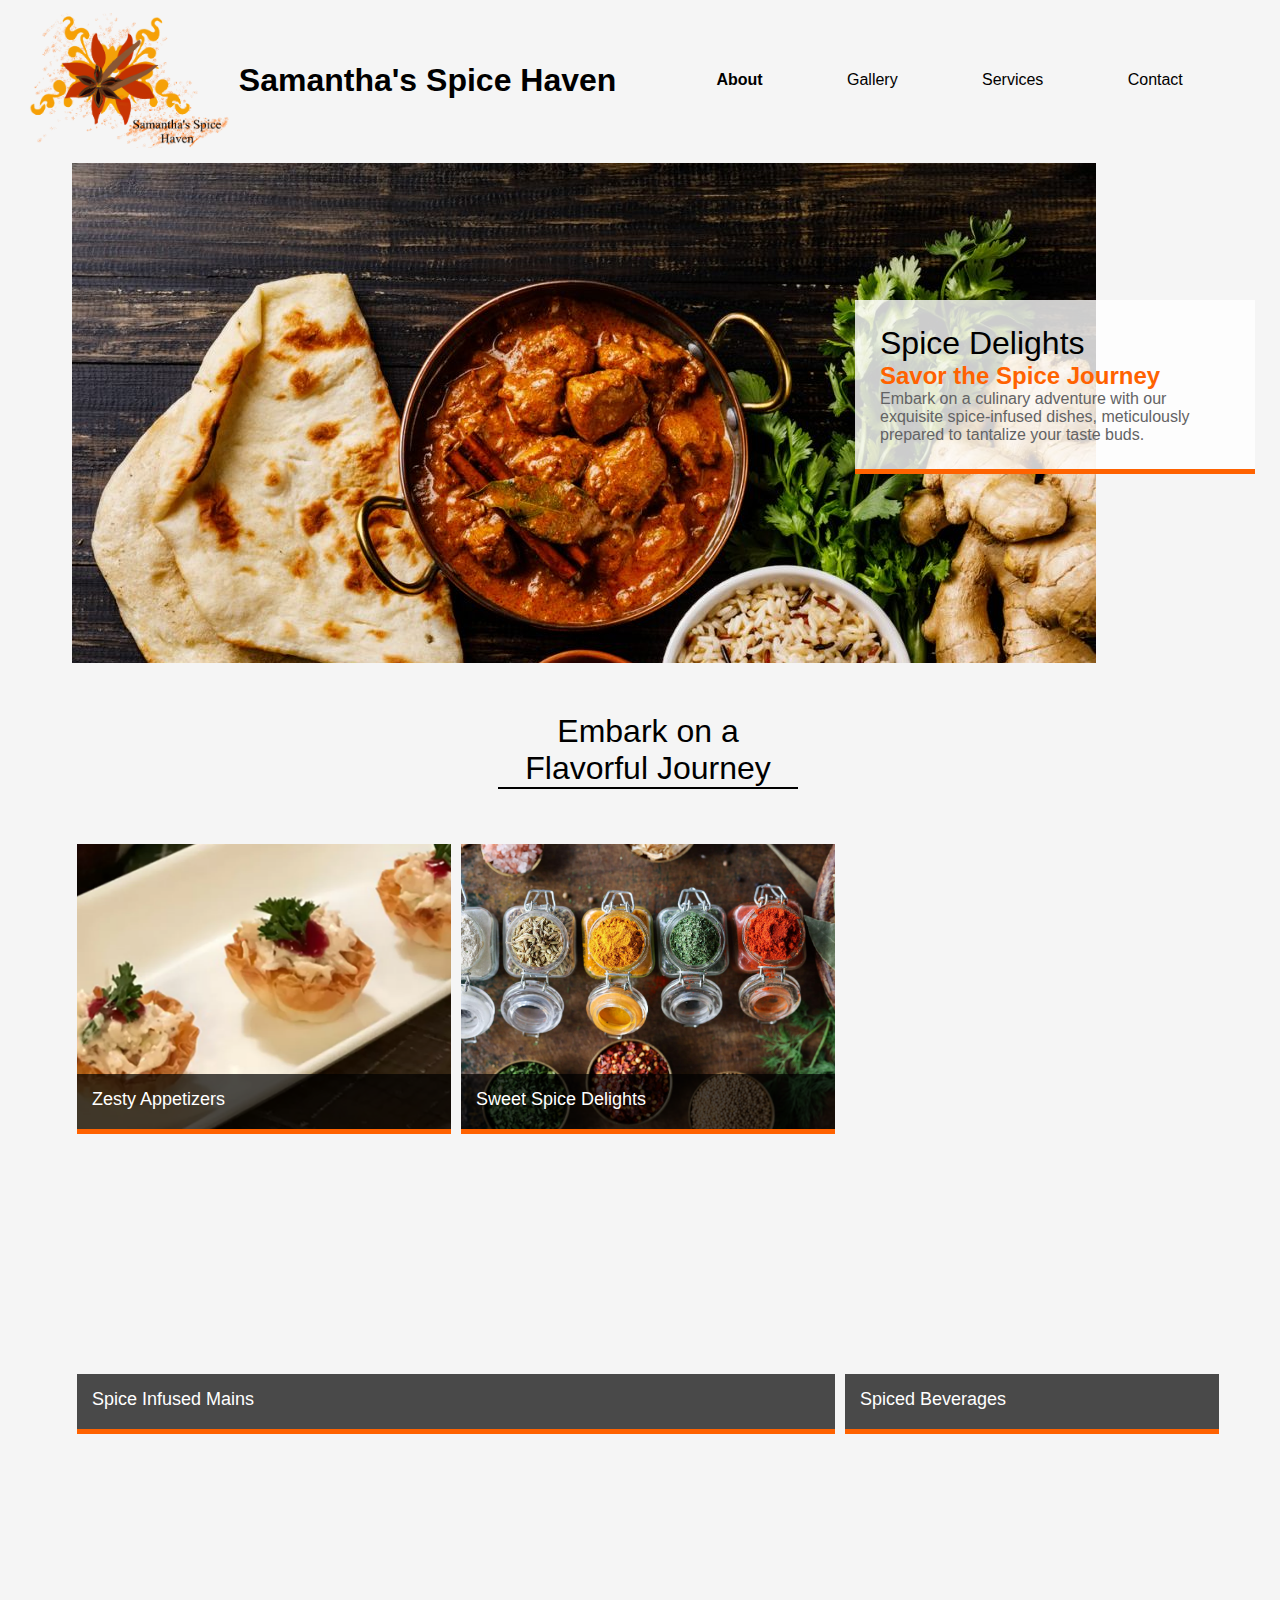
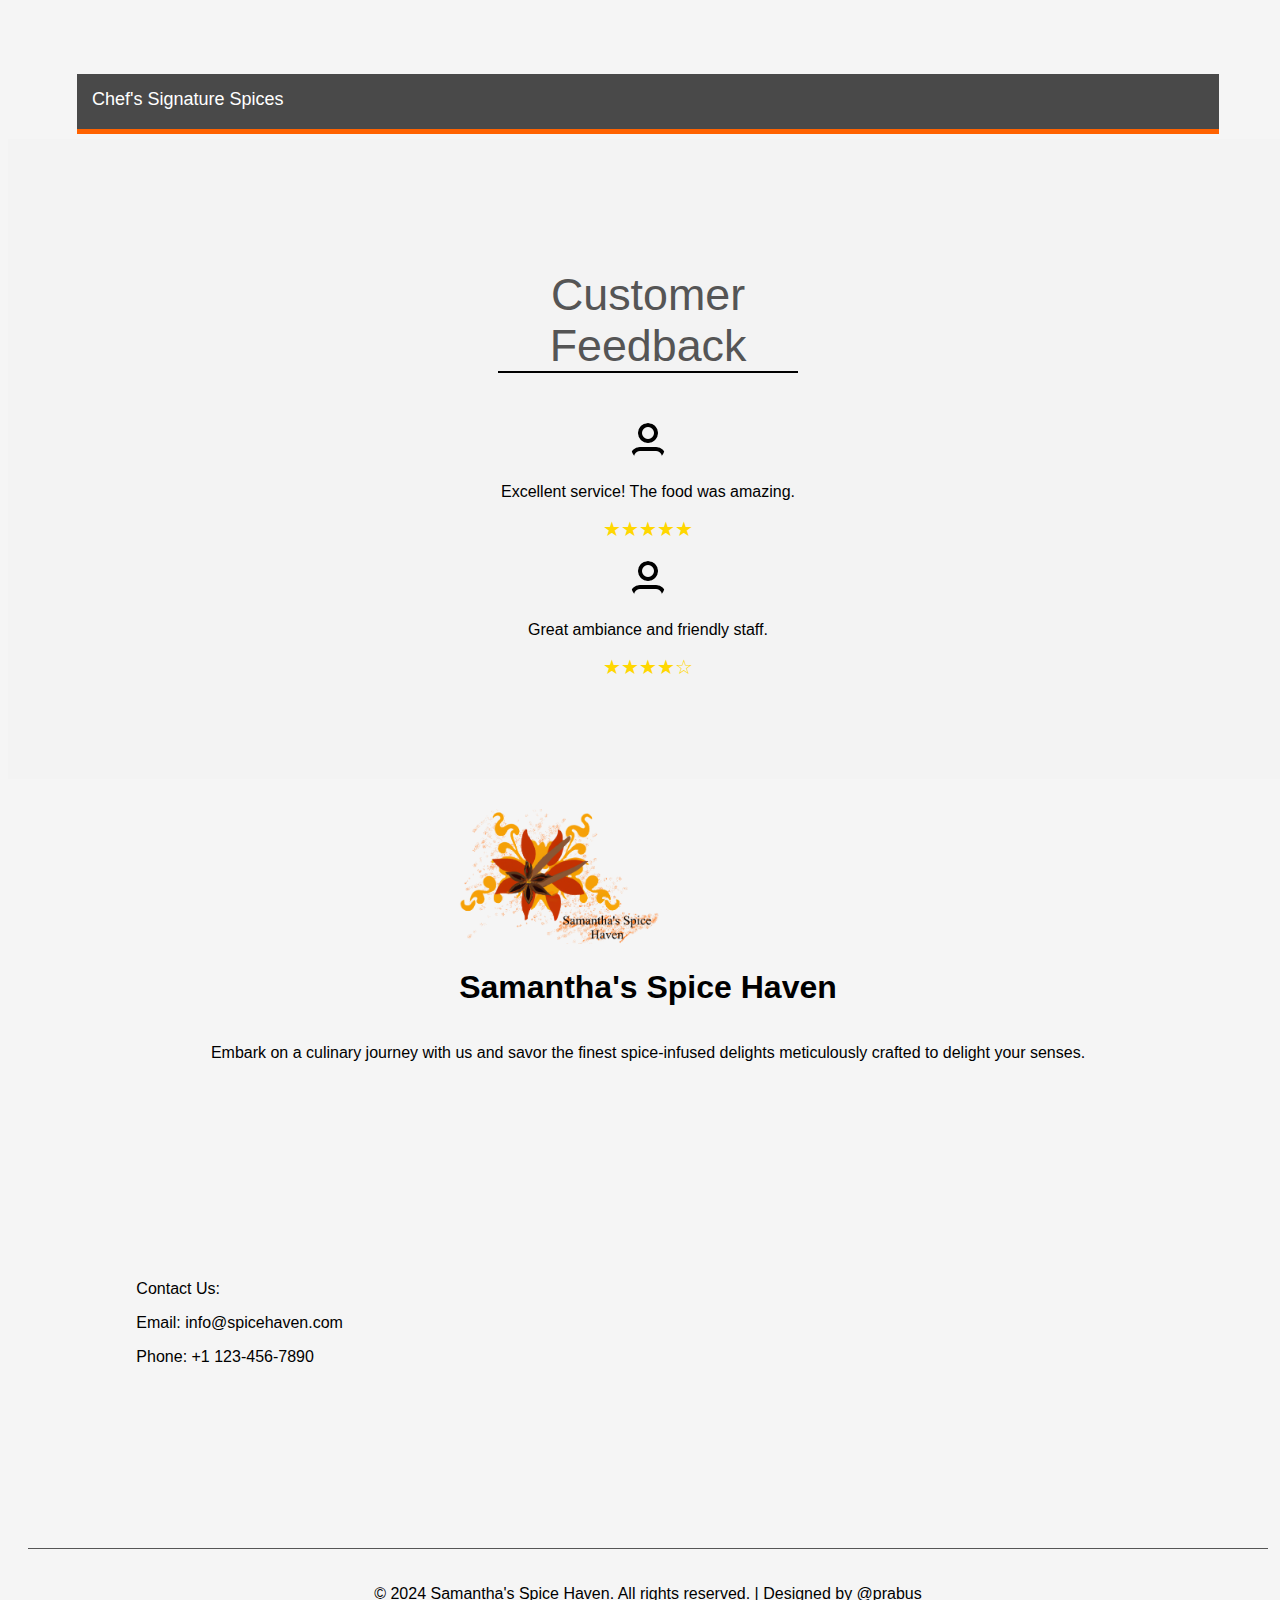
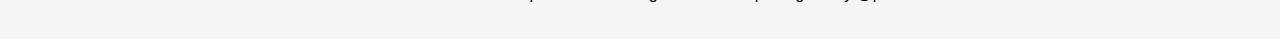
<file: index.html>
<!DOCTYPE html>
<html lang="en">
<head>
    <meta charset="UTF-8">
    <meta name="viewport" content="width=device-width, initial-scale=1.0">
    <link rel="stylesheet" href="css/styles.css" type="text/css">
    <script src="js/script.js" defer></script>
    <title>Samantha's Spice Haven</title>
</head>
<body>
    <nav id="navBar">
        <div class="h1">
            
            <a href="index.html" class="nav-link logo11">
                <img src="images/logo.png" alt="Spice Haven Logo" class="logo">
                <h1>Samantha's Spice Haven</h1>
            </a>
        </div>
        
        
        <div id="navigation">
            <a href="nav/about.html" class="nav-link highlight">About</a>
            <a href="nav/gallery.html" class="nav-link">Gallery</a>
            <a href="nav/services.html" class="nav-link">Services</a>
            <a href="nav/contact.html" class="nav-link">Contact</a>
        </div>
    </nav>

    <section id="heroGrid">
        
            <div id="headline">
                <h3 id="newCollection">Spice Delights</h3>
                <h2>Savor the Spice Journey</h2>
                <p>Embark on a culinary adventure with our exquisite spice-infused dishes, meticulously prepared to tantalize your taste buds.</p>
            </div>
    </section>

<div class="subHeading">
    <h3 class="h3">Embark on a Flavorful Journey</h3>
</div>
<section class="categoryGrid">
    <a href="nav/gallery.html" id="appetizers" class="categoryGridArea">
        <div class="heading">Zesty Appetizers</div>
    </a>
    <a href="nav/gallery.html" id="mainCourse" class="categoryGridArea">
        <div class="heading">Spice Infused Mains</div>
    </a>
    <a href="nav/gallery.html" id="desserts" class="categoryGridArea">
        <div class="heading">Sweet Spice Delights</div>
    </a>
    <a href="nav/gallery.html" id="drinks" class="categoryGridArea">
        <div class="heading">Spiced Beverages</div>
    </a>
    <a href="nav/gallery.html" id="specials" class="categoryGridArea">
        <div class="heading">Chef's Signature Spices</div>
    </a>
</section>


    <!-- Feedback Section -->
    <section id="feedback">
        <h3 class="h3 testimonial-title">Customer Feedback</h3>
        <div class="feedback-box">
            <img src="images/user@2x 4.png" alt="Customer 1">
            <p>Excellent service! The food was amazing.</p>
            <div class="stars">★★★★★</div>
        </div>
        <div class="feedback-box">
            <img src="images/user@2x 4.png" alt="Customer 2">
            <p>Great ambiance and friendly staff.</p>
            <div class="stars">★★★★☆</div>
        </div>
        <!-- Add more feedback boxes as needed -->
    </section>


    <footer>
        <div class="footer-content">
            <div class="footer1">
                <div class="footer-logo">
                    <img src="images/logo.png" alt="Spice Haven Logo" class="logo">
                    <h1>Samantha's Spice Haven</h1>
                </div>
                <div class="footer-info">
                    <p>Embark on a culinary journey with us and savor the finest spice-infused delights meticulously crafted to delight your senses.</p>
                </div>
            </div>
            <div class="footer2">
                <div class="footer-contact">
                    <p>Contact Us:</p>
                    <p>Email: info@spicehaven.com</p>
                    <p>Phone: +1 123-456-7890</p>
                </div>
                <iframe src="https://www.google.com/maps/embed?pb=!1m14!1m8!1m3!1d7922.360654928577!2d79.8617437!3d6.8689835!3m2!1i1024!2i768!4f13.1!3m3!1m2!1s0x3ae25bbbef953387%3A0xc661694829d27a0b!2sDinemore%20-%20Wellawatte!5e0!3m2!1sen!2slk!4v1705847008155!5m2!1sen!2slk" width="600" height="450" style="border:0;" allowfullscreen="" loading="lazy" referrerpolicy="no-referrer-when-downgrade"></iframe>        </div>

            </div>
    
            </div>
        <div id="footer-bottom" class="footer-bottom">
            <p>&copy; 2024 Samantha's Spice Haven. All rights reserved. | Designed by @prabus</p>
        </div>
    </footer>
    
    
</body>

</html>
</file>
<file: css/styles.css>
/* General Styles */
body {
    font-family: 'Poppins', sans-serif;
    display: flex;
    flex-direction: column;
    width: 100%;
    height: 100vh;
    background-color: #F5F5F5;
    justify-content: space-between;
  }
  .logo11{
    display: flex;
    justify-content: center;
    align-items: center;
  }
  .logo {
    width: 200px; /* Adjust the width as needed */
    height: auto;
    margin-right: 10px; /* Adjust the spacing as needed */
}
.btn {
  display: inline-block;
  padding: 0.5em 1.5em;
  text-decoration: none;
  border-radius: 50px;
  cursor: pointer;
  outline: none;
  margin-top: 1em;
  text-transform: uppercase;
  font-weight: small;
}

.btn-primary {
  color: #fff;
  background: #e38903;
}

.btn-primary:hover {
  background: #b79b63;
  transition: background 0.3s ease-in-out;
}
.container {
  max-width: 1200px;
  width: 90%;
  margin: auto;
}

  /* Hero Grid CSS */
  #heroGrid {
    margin: 0px 5%;
    display: grid;
    min-height: 500px;
    height: 70vh;
    background-repeat: no-repeat;
    background-image: url("../images/Spice.jpg");
  }

  
  /* Headline Styling */
  #headline {
    background-color: rgba(255,255,255,0.8);
    border-bottom: 5px solid #FF6200;
    position:absolute;
    right: 25px;
    top: 300px;
    padding: 25px;
    max-width: 550px;
    z-index: 100;
  }
  
  .heroGridArea {
    background-position: center;
    background-repeat: no-repeat;
    background-size: cover;
    align-items: center;
    display: flex;
    position: relative;
  }
  
  /* Category Grid CSS */
  .categoryGrid {
    margin: 0px 5%;
    display: grid;
    grid-template-rows: 300px 300px 300px;
    grid-template-columns: 1fr 1fr 1fr;
    grid-template-areas:
      "bookcases bedroom patio"
      "couches couches patio"
      "desks desks desks";
  }
  
 
  #appetizers {
    grid-area: bookcases;
    background-image: url("../images/hopi.jpg");
  }
  #desserts {
    grid-area: bedroom;
    background-image: url("../images/hopi2.jpg");
  }
  
  #mainCourse {
    grid-area: couches;
    background-image: url("https://www.seriouseats.com/thmb/DrWm_ZAvP3nKi82DGtakeVJwt5U=/1500x0/filters:no_upscale():max_bytes(150000):strip_icc()/__opt__aboutcom__coeus__resources__content_migration__serious_eats__seriouseats.com__images__2015__03__20150310-sichuan-wonton-chili-oil-recipe-new-1-267bae64def94fa9961b98aaa6bf302d.jpg");
  }
  
  #drinks {
    grid-area: patio;
    background-image: url("https://www.halfbakedharvest.com/wp-content/uploads/2020/11/Spiced-Honey-Bourbon-Old-Fashioned-1.jpg");
  }
  
  #specials {
    grid-area: desks;
    background-image: url("https://i.insider.com/5c793e57bde70f6a30347a53?width=1136&format=jpeg");
  }
  
  .categoryGridArea {
    background-position: center;
    background-size: cover;
    background-repeat: no-repeat;
    margin: 5px;
    cursor: pointer;
    display: grid;
    align-content: end;
    transition: transform 0.3s ease, filter 0.3s ease;
  }
  
  /* Heading Styles */
  .heading {
    background-color: rgba(0,0,0,0.7);
    padding: 15px;
    height: 25px;
    color: white;
    font-size: 18px;
    border-bottom: 5px solid #FF6200;
  }
  
  /* Navigation Styles */
  #navBar {
    display: flex;
    flex-direction: row;
    align-items: center;
    padding: 5px;
    justify-content: space-evenly;
    border-radius: 8px;
    margin-bottom: 10px;
  }
  
  #navBar h1 {
    font-weight: 500px;
  }
  
  #navigation {
    display: flex;
    width: 50%;
    align-items: center;
    justify-content: space-evenly;
  }
  
  #navigation p {
    cursor: pointer;
    text-decoration: none;
  }
  
  .highlight {
    color: #FF6200;
    font-weight: 700;
  }
  
  .nav-link {
    text-decoration: none;
    color: inherit;
    transition: color 0.3s ease, filter 0.3s ease;
  }
  
  .nav-link:hover {
    color: #FF6200;
    transform: scale(1.2);
  }
  
  /* Typography CSS */
  h2 {

    margin: 0px 0px;
    color: #FF6200;
  }
  
  h3 {
    font-size: 32px;
    font-weight: 300;
    margin: 0px 0px;
  }
  
  h4 {
    color: white;
    font-weight: 400;
    font-size: 22px;
    z-index: 3;
  }
  
  #headline p {
    max-width: 350px;
    font-size: 16px;
    font-weight: 300;
    margin: 0px 0px;
    color: #636364;
  }
  
  /* Media Queries */
  @media only screen and (max-width: 1000px) {
    #navBar{
      justify-content: space-evenly;
      align-items: center;
    }
    #navigation {
      display: flex;
      flex-wrap: wrap;
      justify-content: space-evenly;
    }
    
    .promo {
      flex-direction: column;
    }
    .cont {
      flex-direction: column;
    }
  }
  
  @media only screen and (max-width: 600px) {
    #headline {
      position: static;
      margin: 20px;
    }

    }
    #categoryGrid {
      grid-template-rows: 300px 300px 300px 300px 300px;
      grid-template-columns: 1fr;
      grid-template-areas:
        "bookcases"
        "bedroom"
        "patio"
        "couches"
        "desks";
    }
  }
  
  
  
  /* Promotions Section */
  #promotions {
    text-align: center;
    display: flex;
    flex-direction: column;
    align-items: center;
    justify-content: space-between;
    margin-top: 10px;
  }
  
  
  .h3 {
    text-align: center;
    border-bottom: 2px solid black;
    width: 300px;
    margin: 50px auto;
  }
  
  .promo {
    display: flex;
    flex-wrap: wrap;
    justify-content: space-around;
    align-items: center;
  }
  
  /* Promotion Box Styles */
  .promotion-box {
    margin: 20px;
    width: 300px;
    height: 400px;
    text-decoration: none;
    color: inherit;
    transition: transform 0.3s ease, filter 0.3s ease;
  }
  
  .promotion-box:hover {
    transform: scale(1.05);
  }
  
  
  .promotion-box img {
    max-width: 100%;
    border-radius: 8px;
    width: 100%;
    height: 200px;
    object-fit: cover;
    border: 5px solid orange;
    border-radius: 8px;
  }
  /* Contact Section */
#contact {
    text-align: center;
    display: flex;
    flex-direction: column;
    align-items: center;
  }
  
  .cont {
    display: flex;
    align-items: center;
  }
  
  .conta {
    justify-content: flex-start;
  }
  
  .cont iframe {
    margin-bottom: 10px;
  }
  
  /* Feedback Section */
  #feedback {
    text-align: center;
    padding: 5rem 0;
  background: rgba(243, 243, 243);
  }
  .testimonial-title {
    text-align: center;
    font-size: 2.8rem;
    font-weight: 400;
    color: #555;
  }
  .feedback-box {
    margin: 20px;
    
  }
  
  .feedback-box img {
    max-width: 50px;
    border-radius: 50%;
  }
  
  .stars {
    color: #FFD700;
    font-size: 20px;
    margin-top: 5px;
  }
  
  /* Additional styling for responsiveness */
  @media only screen and (max-width: 600px) {
    footer #promotions #feedback #contact {
      text-align: center;
    }
    .promo {
      flex-direction: column;
    }
    .cont {
      flex-direction: column;
    }
    .services-container {
      justify-content: center;
  }
    .cont iframe {
      width: 250px;
      height: 250px;
    }
    .promotion-box,
    .feedback-box {
      width: 80%;
      margin: 20px auto;
    }
    #navBar{
      display: flex;
      flex-direction: column;
      align-items: center;
      justify-content: center;
    }
    
    #navigation {
      display: flex;
      flex-wrap: wrap;
      justify-content: space-evenly;
    }
    .icons{
      justify-content: center;
      align-items: center;
    }
  }
  
  /* CTA and Category Grid Area Styles */
.categoryGridArea {
    text-decoration: none;
    color: inherit;
    transition: color 0.3s ease, filter 0.3s ease;
  }

  
  .categoryGridArea:hover {
    color: #FF6200;
    filter: blur(1px);
  }

  /* Add these styles to your CSS file */

footer {
  
    border-radius: 8px;
    margin-bottom: 10px;
    margin-top: 10px;
    padding: 20px;
}

.footer-content {
    display: flex;
    flex-direction: column;
    gap: 20px;
}

.footer-logo img {
    max-width: 100%;
}


.footer-map iframe {
    border: 0;
    width: 100%;
    height: 100%;
}

.footer-bottom {
    text-align: center;
    padding-top: 20px;
    border-top: 1px solid #555;
}


.footer1{
  display: flex;
  flex-direction: column;
  justify-content: space-around;
  align-items: center;
}
.footer2{
  display: flex;
  flex-direction: row;
  justify-content: space-around;
  align-items: center;
}
/* ......//about us//...... */

#about {
  padding: 50px 0;
  background: #f5f5f7;
}

.about-wrapper {
  display: flex;
  flex-wrap: wrap;
}

#about h2 {
  font-size: 2.3rem;
}

#about p {
  font-size: 1.2rem;
  color: #555;
}

#about .small {
  font-size: 1.2rem;
  color: #666;
  font-weight: 600;
}

.about-img {
  flex: 1 1 400px;
  padding: 30px;
  transform: translateX(150%);
  animation: about-img-animation 1s ease-in-out forwards;
}

@keyframes about-img-animation {
  100% {
    transform: translate(0);
  }
}

.about-text {
  flex: 1 1 400px;
  padding: 30px;
  margin: auto;
  transform: translate(-150%);
  animation: about-text-animation 1s ease-in-out forwards;
}

@keyframes about-text-animation {
  100% {
    transform: translate(0);
  }
}

.about-img img {
  display: block;
  height: 400px;
  max-width: 100%;
  margin: auto;
  object-fit: cover;
  object-position: right;
}
/* ........ Contact Us........... */

#contact {
  padding: 5rem 0;
  background: rgb(226, 226, 226);
}

.contact-container {
  display: flex;
  background: #fff;
}

.contact-img {
  width: 50%;
}

.contact-img img {
  display: block;
  height: 400px;
  width: 100%;
  object-position: center;
  object-fit: cover;
}

.form-container {
  padding: 1rem;
  width: 50%;
  margin: auto;
}

.form-container input {
  display: block;
  width: 100%;
  border: none;
  border-bottom: 2px solid #ddd;
  padding: 1rem 0;
  box-shadow: none;
  outline: none;
  margin-bottom: 1rem;
  color: #444;
  font-weight: 500;
}

.form-container textarea {
  display: block;
  width: 100%;
  border: none;
  border-bottom: 2px solid #ddd;
  color: #444;
  outline: none;
  padding: 1rem 0;
  resize: none;
}
.container {
  max-width: 1200px;
  width: 90%;
  margin: auto;
}
.form-container h2 {
  font-size: 2.7rem;
  font-weight: 500;
  color: #444;
  margin-bottom: 1rem;
  margin-top: -1.2rem;
}

.form-container a {
  font-size: 1.3rem;
}

#footer h2 {
  text-align: center;
  font-size: 1.8rem;
  padding: 2.6rem;
  font-weight: 500;
  color: #fff;
  background: rgb(65, 65, 65);
}

/* ..........////Food category///........... */

#food {
  padding: 5rem 0 10rem 0;
}

#food h2 {
  text-align: center;
  font-size: 2.5rem;
  font-weight: 400;
  margin-bottom: 40px;
  text-transform: uppercase;
  color: #555;
}

.food-container {
  display: flex;
  justify-content: space-between;
}

.food-container img {
  display: block;
  width: 100%;
  margin: auto;
  max-height: 300px;
  object-fit: cover;
  object-position: center;
}

.img-container {
  margin: 0 1rem;
  position: relative;
}

.img-content {
  position: absolute;
  top: 70%;
  left: 50%;
  transform: translate(-50%, -50%);
  opacity: 0;
  z-index: 2;
  text-align: center;
  transition: all 0.3s ease-in-out 0.1s;
}

.img-content h3 {
  color: #fff;
  font-size: 2rem;
}

.img-content a {
  font-size: 1rem;
}

.img-container::after {
  content: "";
  display: block;
  position: absolute;
  top: 0;
  left: 0;
  width: 100%;
  height: 100%;
  background: rgba(0, 0, 0, 0.871);
  opacity: 0;
  z-index: 1;

  transform: scaleY(0);
  transform-origin: 100% 100%;
  transition: all 0.3s ease-in-out;
}

.img-container:hover::after {
  opacity: 1;
  transform: scaleY(1);
}

.img-container:hover .img-content {
  opacity: 1;
  top: 40%;
}

/* .........../Food Menu/............ */

.food-menu-heading {
  text-align: center;
  color: #666;
}

.food-menu-container {
  display: flex;
  flex-wrap: wrap;
  padding: 50px 0px 30px 0px;
}

.food-menu-container img {
  display: block;
  width: 250px;
  height: 250px;
  border-radius: 50%;
  object-fit: cover;
  object-position: center;
}

.food-menu-item {
  display: flex;
  flex: 1 1 600px;
  justify-content: space-evenly;
  margin-bottom: 3rem;
}

.food-description {
  margin: auto 1.5rem;
}

.font-title {
  color: #444;
}

.food-description p {
  color: #555;
}

.food-description .food-price {
  color: #117964;
}

/* Services Section Styles */
#services {
  background-color: #fff;
  padding: 50px 0;
}

.services-container {
  display: flex;
  justify-content: space-around;
  flex-wrap: wrap;
}

.service {
  text-align: center;
  margin: 20px;
}

.service img {
  max-width: 100%;
  height: auto;
  border-radius: 8px;
}

.service h2 {
  margin: 20px 0;
}

.service p {
  color: #666;
}
/* Add fade-in animation */
.fade-in {
  opacity: 0;
  animation: fadeInAnimation ease 2s forwards;
}

@keyframes fadeInAnimation {
  0% {
      opacity: 0;
  }
  100% {
      opacity: 1;
  }
}
</file>
